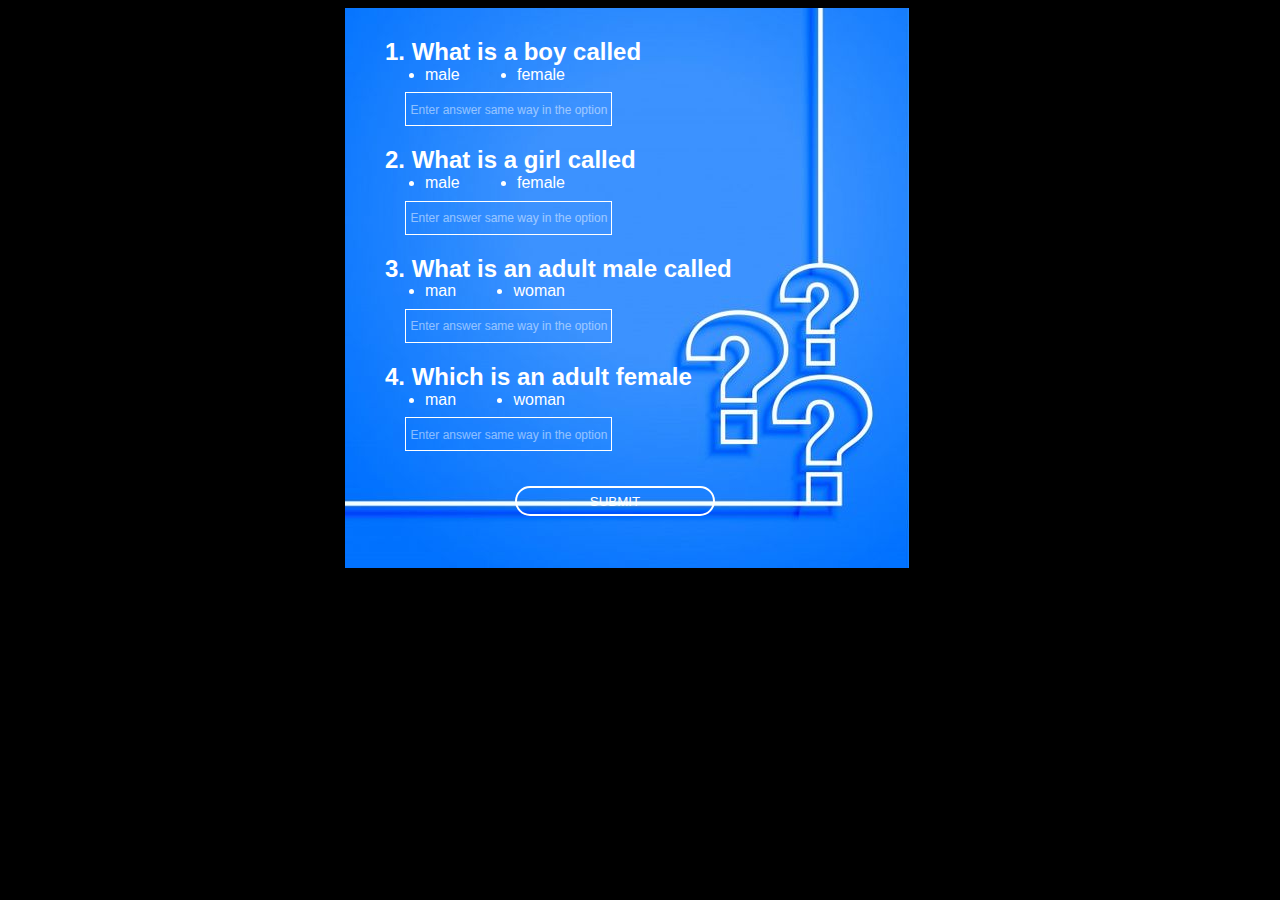
<file: index.html>
<!DOCTYPE html>
<html lang="en">
  <head>
    <meta charset="UTF-8" />
    <meta http-equiv="X-UA-Compatible" content="IE=edge" />
    <meta name="viewport" content="width=device-width, initial-scale=1.0" />
    <link rel="stylesheet" href="./style.css" />
    <title>Document</title>
  </head>
  <body>
    <div class="hero">
      <div class="quest">
          <div>
            <h2>1. What is a boy called</h2>
            <ul class="option">
              <li>male</li>
              <li class="option2">female</li>
            </ul>
            <input
              type="text"
              placeholder="Enter answer same way in the option"
              class="answer1 answer"
            />
            <h2>2. What is a girl called</h2>
            <ul class="option">
              <li>male</li>
              <li class="option2">female</li>
            </ul>
            <input
              type="text"
              placeholder="Enter answer same way in the option"
              class="answer2 answer"
            />
            <h2>3. What is an adult male called</h2>
            <ul class="option">
              <li>man</li>
              <li class="option2">woman</li>
            </ul>
            <input
              type="text"
              placeholder="Enter answer same way in the option"
              class="answer3 answer"
            />
            <h2>4. Which is an adult female</h2>
            <ul class="option">
              <li>man</li>
              <li class="option2">woman</li>
            </ul>
            <input
              type="text"
              placeholder="Enter answer same way in the option"
              class="answer4 answer"
            />
            <div class="sub"><button class="submit">SUBMIT</button></div>
          </div>
      </div>

      <div class="result">
        <div class="bluebar">
          <p class="para1">Your Result</p>
          <div class="circle">
            <p class="para2"><span id="show"></span>%</p>
          </div>
          <p class="para4"></p>
          <p class="para5">
            You scored higher than 65% of the people who have taken these tests.
          </p>
          <a href="./index.html" class="again">Take test again</a>
        </div>
      </div>
    </div>
    <script src="./script.js"></script>
  </body>
</html>
</file>
<file: style.css>
body{
    font-family: 'Segoe UI', Tahoma, Geneva, Verdana, sans-serif;
    background-color: black;
}
.quest{
    background-image: url(./blue\ question.jpg);
    background-repeat: no-repeat;
    width: 550px;
    height: 550px;
    margin: 50px;
    margin: 0 auto;
    color: white;
    padding-left: 40px;
    padding-top: 10px;
    justify-content: space-between;
}
.option{
    display: flex;
    justify-content: space-between;
    margin-top: -20px;
}
.option2{
    padding-right: 370px;
}
.answer{
    background-color: transparent;
    border: white solid 1px;
    color: white;
    height: 30px;
    width: 200px;
    padding-left: 3px;
    margin-left: 20px;
    margin-top: -30px;
    text-align: center;
}
.answer::placeholder{
    color: white;
    font-size: 12px;
    opacity: 0.5;
}
.submit{
    background-color: transparent;
    border: white solid 2px;
    margin-top: 35px ;
    margin-left: 130px;
    justify-content: center;
    color: white;
    width: 200px;
    height: 30px;
    border-radius: 50px;
    cursor: pointer;
}
.submit:hover{
    background-color: white;
    color: black;
}



.bluebar{
    width: 300px;
    height: 400px;
    border-radius: 20px;
    background-image: linear-gradient(to top, #0372ff, #3c92ff );
    margin-left: 250px;
    margin-top: 50px;
    position: relative;
    top: 80px;
    right: -250px;
}
.para1{
    color: #c5bdff;
    text-align: center;
    padding-top: 30px;
}
.circle{
    border-radius: 200px;
    width: 150px;
    height: 150px;
    background-image: linear-gradient(to top, #044ff8, #0372ff );
    margin: 0 auto;
    margin-top: 10px;
    text-align: center;
    padding-top: 2px;
}
.para2{
    color: #fffeff;
    font-size: 50px;
    font-weight: bold;
    position: relative;
    top: -10px;
}

.para4{
    text-align: center;
    color: #fffeff;
    font-size: 20px;
    padding-top: 10px;
    font-weight: bold;
}
.para5{
    text-align: center;
    color: #c6c6ff;
    font-size: 12px;
    padding-left: 70px;
    padding-right: 70px;
}
.result{
    display: none;
}
.again{
    text-decoration: none;
    border-radius: 0;
    color: white;
    border: white solid 2px;
    height: 400px;
    position: relative;
    top: 10px;
    left: 90px;
    padding: 5px;
    padding-left: 8px;
    padding-right: 8px;
    font-size: 14px;
}
.again:hover{
    background-color: white;
    color: black;
}
.show{
    display: block;
}
.noshow{
    display: none;
}
</file>
